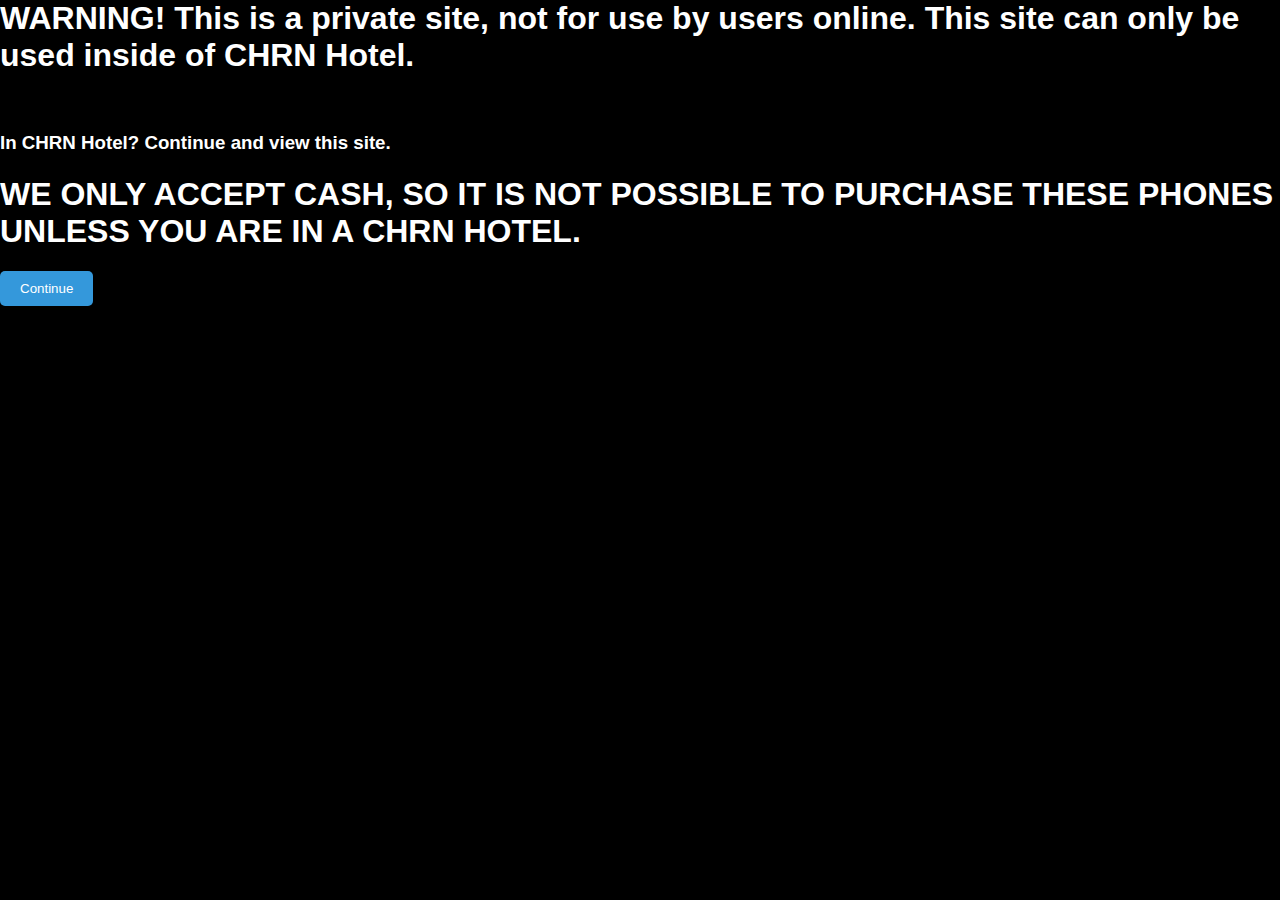
<file: index.html>
<html lang="en">
<head>
    <meta charset="UTF-8">
    <meta name="viewport" content="width=device-width, initial-scale=1.0">
    <title>Private Website - CHRN</title>
    <link rel="stylesheet" href="chrn.css">
    <link rel="icon" type="image/x-icon" href="favicon.ico">
</head>
<body>
    <h1>WARNING! This is a private site, not for use by users online. This site can only be used inside of CHRN Hotel.</h1> <br>
    <h3>In CHRN Hotel? Continue and view this site.</h3>
    <h1>WE ONLY ACCEPT CASH, SO IT IS NOT POSSIBLE TO PURCHASE THESE PHONES UNLESS YOU ARE IN A CHRN HOTEL.</h1>
    <button onclick="redirectToSite()">Continue</button>

<!-- JavaScript code to handle the redirection -->
<script>
    function redirectToSite() {
        // Replace "site.html" with the actual path or URL
        window.location.href = "site.html";
    }
</script>
</body>
</html>
</file>
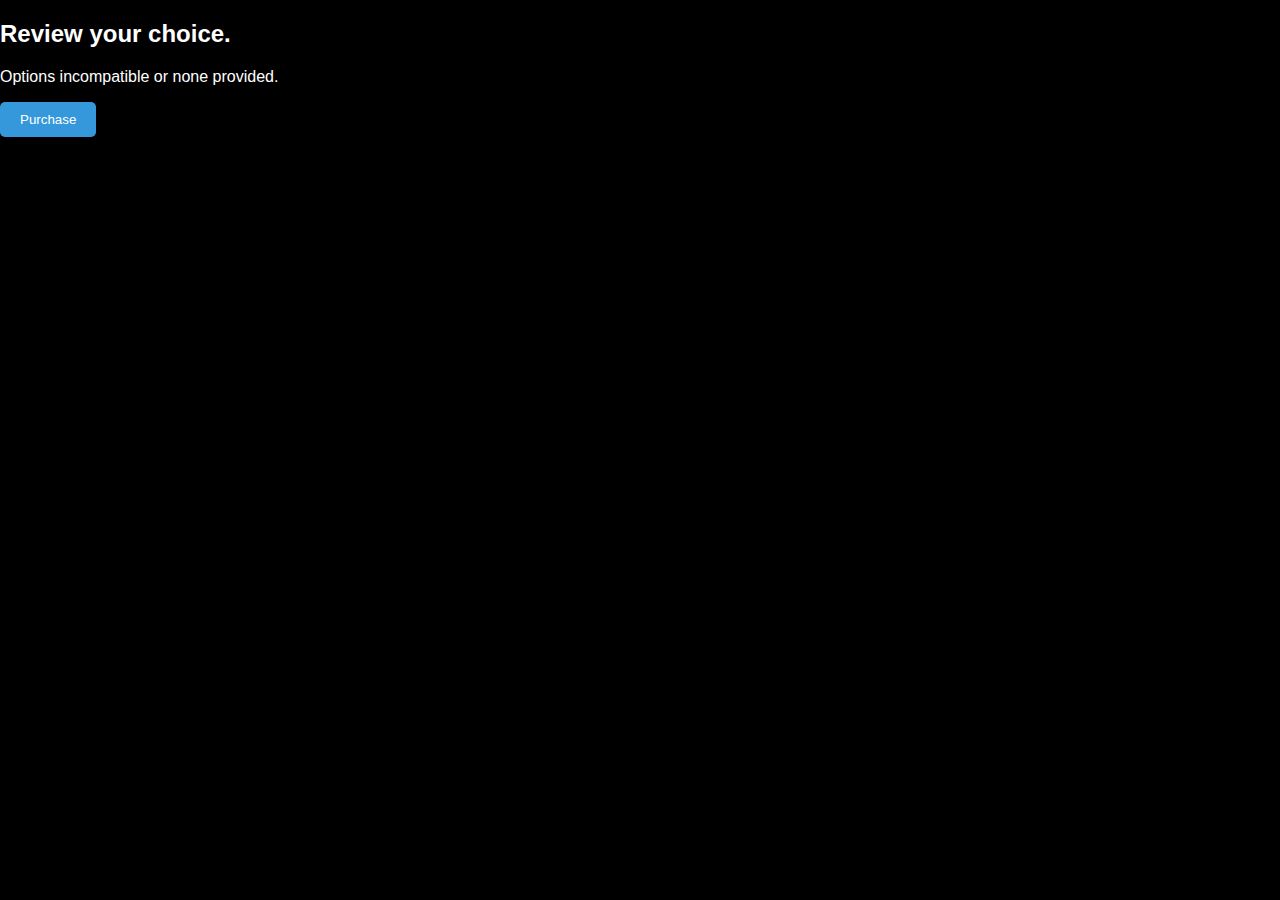
<file: compose.html>
<!DOCTYPE html>
<html lang="en">
<head>
    <meta charset="UTF-8">
    <meta name="viewport" content="width=device-width, initial-scale=1.0">
    <title>CHRN Trading - Compose and Buy</title>
    <link rel="stylesheet" href="chrn.css">
    <link rel="icon" type="image/x-icon" href="favicon.ico">
</head>
<body>
    <!-- Display the selected options from the URL parameters -->
    <h2>Review your choice.</h2>
    <p id="selectedOptionsOnNewPage"></p>

    <!-- Your content for the new page -->

    <!-- Your JavaScript code for handling the selected options -->
    <script>
        // Retrieve selected options from the URL parameters
        var urlParams = new URLSearchParams(window.location.search);
        var model = urlParams.get('model');
        var color = urlParams.get('color');
        var type = urlParams.get('type');
        var storage = urlParams.get('storage')
    
        // Display the selected options in the paragraph
        var selectedOptionsOnNewPage = document.getElementById("selectedOptionsOnNewPage");
    
        if (model && color && type && storage) {
            selectedOptionsOnNewPage.textContent =
                "Does this look right?" + "\n" + model + "\n" + type + "\n" + "in" + "\n" + "\n" + color + "\n" + "with" + "\n" + storage + "\n" + "Storage";
        } else {
            selectedOptionsOnNewPage.textContent = "Options incompatible or none provided.";
        }
    </script>    
     <button onclick="redirectToPrep()">Purchase</button>

     <!-- JavaScript code to handle the redirection -->
     <script>
         function redirectToPrep() {
             // Replace "site.html" with the actual path or URL
             window.location.href = "prepare.html";
         }
     </script>
</body>
</html>
</file>
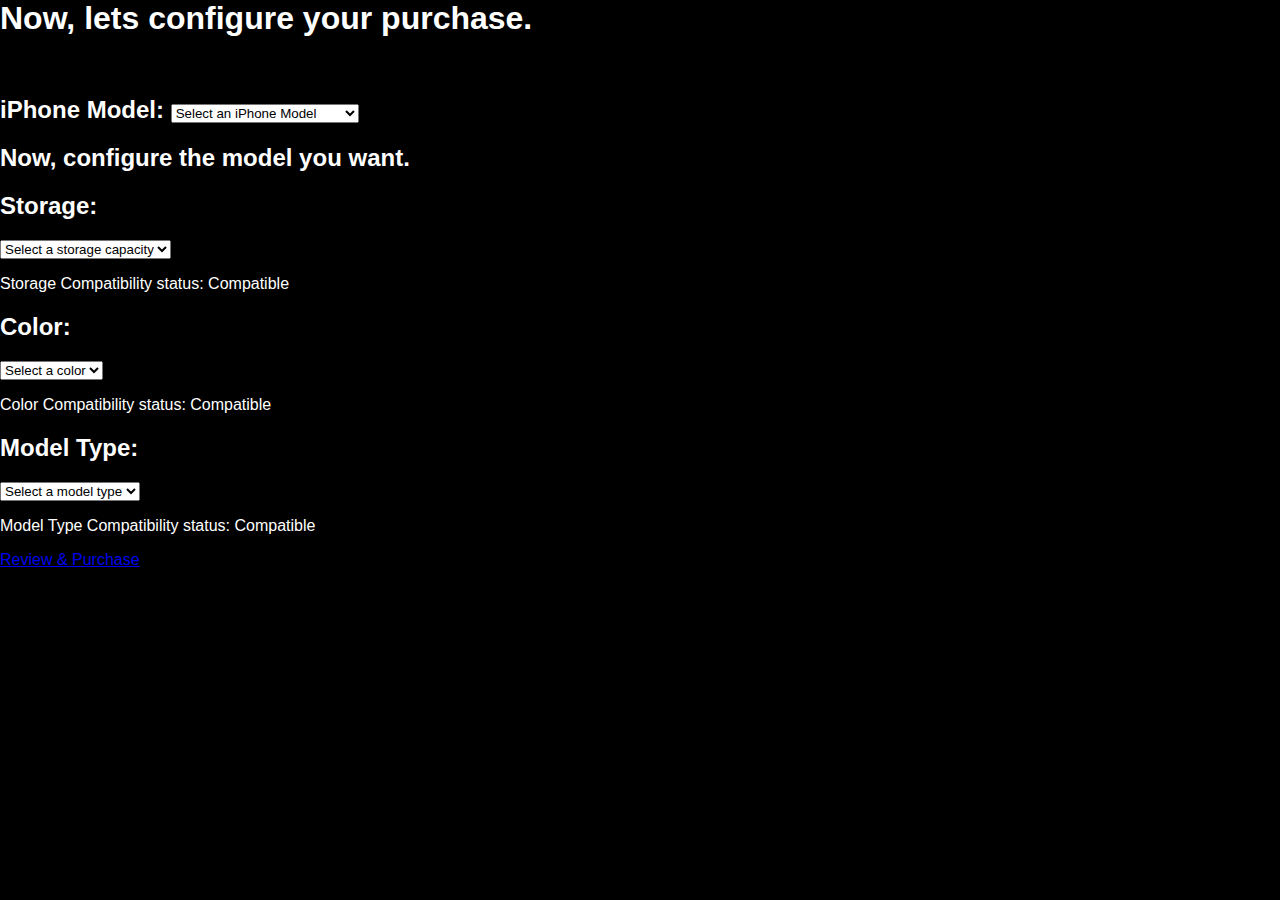
<file: options.html>
<html lang="en">
<head>
    <meta charset="UTF-8">
    <meta name="viewport" content="width=device-width, initial-scale=1.0">
    <title>CHRN Trading - Options</title>
    <link rel="stylesheet" href="chrn.css">
    <link rel="icon" type="image/x-icon" href="favicon.ico">
</head>
<body>
    <h1>Now, lets configure your purchase.</h1> <br>
    <h2>iPhone Model: <select id="dropdownMenu" onchange="handleDropdownChange()">
        <option value="default">Select an iPhone Model</option>
        <option value="1">iPhone 5S - $30 or more</option>
        <option value="2">iPhone 6 - $35 or more</option>
        <option value="3">iPhone 6S - $40 or more</option>
        <option value="4">iPhone SE 1 - $35 or more</option>
        <option value="5">iPhone 7 - $50 or more</option>
        <option value="6">iPhone 8 - $80 or more</option>
        <option value="7">iPhone X - $100 or more</option>
        <option value="8">iPhone XR - $100 or more</option>
        <option value="9">iPhone XS - $100 or more</option>
        <option value="10">iPhone SE 2 - $135 or more</option>
        <option value="11">iPhone 11 - $150 or more</option>
        <option value="12">iPhone SE 3 - $170 or more</option>
    </select>
    
    <!-- Display selected option -->
    
    <!-- JavaScript code to handle dropdown change -->
    <script>
        function handleDropdownChange() {
            // Get the selected value from the dropdown
            var selectedOption = document.getElementById("dropdownMenu");
        var selectedText = selectedOption.options[selectedOption.selectedIndex].text;
    
            // Display the selected option
            document.getElementById("selectedOption").innerText = "You selected: " + selectedText;
        }
    </script>
    </h2>
    <h2> Now, configure the model you want.</h2>
<!-- HTML code for the dropdown menus -->
<h2>Storage: </h2>
<select id="storageMenu" onchange="handleDropdownChange()">
    <option value="default">Select a storage capacity</option>
    <option value="16GB">16GB</option>
    <option value="32GB">32GB</option>
    <option value="64GB">64GB</option>
    <option value="128GB">128GB</option>
    <option value="256GB">256GB</option>
    <option value="512GB">512GB</option>
</select>

<!-- Display text based on compatibility -->
<p id="compatibilityText">Storage Compatibility status: Compatible</p>

<h2>Color: </h2>
<select id="colorMenu" onchange="handleDropdownChange()">
    <option value="default">Select a color</option>
    <option value="SG">Space Gray</option>
    <option value="S">Silver</option>
    <option value="G">Gold</option>
    <option value="RG">Rose Gold</option>
    <option value="R">Product Red</option>
    <option value="B">Black</option>
    <option value="JB">Jet Black</option>
    <option value="BL">Blue</option>
    <option value="W">White</option>
    <option value="Y">Yellow</option>
    <option value="CO">Coral</option>
    <option value="GR">Green</option>
    <option value="P">Purple</option>
    <option value="MI">Midnight</option>
    <option value="ST">Starlight</option>
</select>

<!-- Display text based on compatibility -->
<p id="compatibilityTextColors">Color Compatibility status: Compatible</p>

<h2>Model Type: </h2>
<select id="modelTypeMenu" onchange="handleDropdownChange()">
    <option value="default">Select a model type</option>
    <option value="N">Normal</option>
    <option value="PL">Plus</option>
    <option value="M">Max</option>
</select>

<!-- Display text based on compatibility -->
<p id="compatibilityTextModelOpt2">Model Type Compatibility status: Compatible</p>

<a href="compose.html" id="newPageLink">Review & Purchase</a>

<!-- Your JavaScript code -->
<script>
    function handleDropdownChange() {
        validateStorageOptions();
        validateColorOptions();
        validateModelOptions();
        updateNewPageLink();
    }

    function validateStorageOptions() {
        var selectedOption = document.getElementById("dropdownMenu");
        var selectedStorageMenu = document.getElementById("storageMenu");
        var compatibilityText = document.getElementById("compatibilityText");

        var selectedValue = selectedOption.options[selectedOption.selectedIndex].value;
        var selectedStorageOption = selectedStorageMenu.options[selectedStorageMenu.selectedIndex].value;

        var validStorageOptions = {
            1: ["16GB", "32GB", "64GB"],
            2: ["16GB", "32GB", "64GB", "128GB"],
            3: ["16GB", "32GB", "64GB", "128GB"],
            4: ["16GB", "32GB", "64GB", "128GB"],
            5: ["32GB", "128GB"],
            6: ["64GB", "128GB"],
            7: ["64GB", "256GB"],
            8: ["64GB", "128GB", "256GB"],
            9: ["64GB", "256GB", "512GB"],
            10: ["64GB", "128GB", "256GB"],
            11: ["64GB", "128GB"],
            12: ["64GB", "128GB", "256GB"]
        };

        var isCompatible = validStorageOptions[selectedValue].includes(selectedStorageOption);
        updateCompatibilityText(compatibilityText, isCompatible);
    }

    function validateColorOptions() {
        var selectedOption = document.getElementById("dropdownMenu");
        var selectedColorMenu = document.getElementById("colorMenu");
        var compatibilityTextColors = document.getElementById("compatibilityTextColors");

        var selectedValue = selectedOption.options[selectedOption.selectedIndex].value;
        var selectedColorOption = selectedColorMenu.options[selectedColorMenu.selectedIndex].value;

        var validColorOptions = {
            1: ["SG", "S", "G"],
            2: ["SG", "S", "G"],
            3: ["SG", "S", "G", "RG"],
            4: ["SG", "S", "G", "RG"],
            5: ["S", "G", "RG", "R", "JB", "B"],
            6: ["SG", "S", "G", "R"],
            7: ["SG", "S"],
            8: ["BL", "Y", "CO", "R"],
            9: ["SG", "S", "G"],
            10: ["R", "W", "B"],
            11: ["G", "R", "B", "W", "GR", "P"],
            12: ["R", "MI", "ST"]
        };

        var isCompatible = validColorOptions[selectedValue].includes(selectedColorOption);
        updateCompatibilityText(compatibilityTextColors, isCompatible);
    }

    function validateModelOptions() {
        var selectedOption = document.getElementById("dropdownMenu");
        var selectedModelMenu = document.getElementById("modelTypeMenu");
        var compatibilityTextModelOpt2 = document.getElementById("compatibilityTextModelOpt2");

        var selectedValue = selectedOption.options[selectedOption.selectedIndex].value;
        var selectedModelTypeOption = selectedModelMenu.options[selectedModelMenu.selectedIndex].value;

        var validModelOptions = {
            1: ["N"],
            2: ["N", "PL"],
            3: ["N", "PL"],
            4: ["N"],
            5: ["N", "PL"],
            6: ["N", "PL"],
            7: ["N"],
            8: ["N"],
            9: ["N", "M"],
            10: ["N"],
            11: ["N"],
            12: ["N"]
        };

        var isCompatible = validModelOptions[selectedValue].includes(selectedModelTypeOption);
        updateCompatibilityText(compatibilityTextModelOpt2, isCompatible);
    }

    function updateCompatibilityText(element, isCompatible) {
        if (isCompatible) {
            element.innerText = 'Compatibility status: Compatible';
        } else {
            element.innerText = 'Compatibility status: Not compatible';
        }
    }

    function updateNewPageLink() {
        var selectedOption = document.getElementById("dropdownMenu");
        var selectedColorMenu = document.getElementById("colorMenu");
        var selectedModelMenu = document.getElementById("modelTypeMenu");
        var selectedStorageOption = document.getElementById("storageMenu");
        var newPageLink = document.getElementById("newPageLink");
        var prep = document.getElementById("prep")

        var selectedDropdownOption = selectedOption.options[selectedOption.selectedIndex].text;
        var selectedColorOption = selectedColorMenu.options[selectedColorMenu.selectedIndex].text;
        var selectedModelTypeOption = selectedModelMenu.options[selectedModelMenu.selectedIndex].text;
        var selectedStorageOptionText = selectedStorageOption.options[selectedStorageOption.selectedIndex].text;

        // Adjust the regular expression to properly remove storage details
        var cleanedDropdownOption = selectedDropdownOption.replace(/(\s*-\s*\$[\d,]+ or more)$/i, '');

        // Update the href attribute with selected options as parameters
        newPageLink.href = "compose.html?model=" + encodeURIComponent(cleanedDropdownOption.trim()) +
                           "&color=" + encodeURIComponent(selectedColorOption) +
                           "&type=" + encodeURIComponent(selectedModelTypeOption) +
                           "&storage=" + encodeURIComponent(selectedStorageOptionText);
    }
</script>
</body>
</html>
</file>
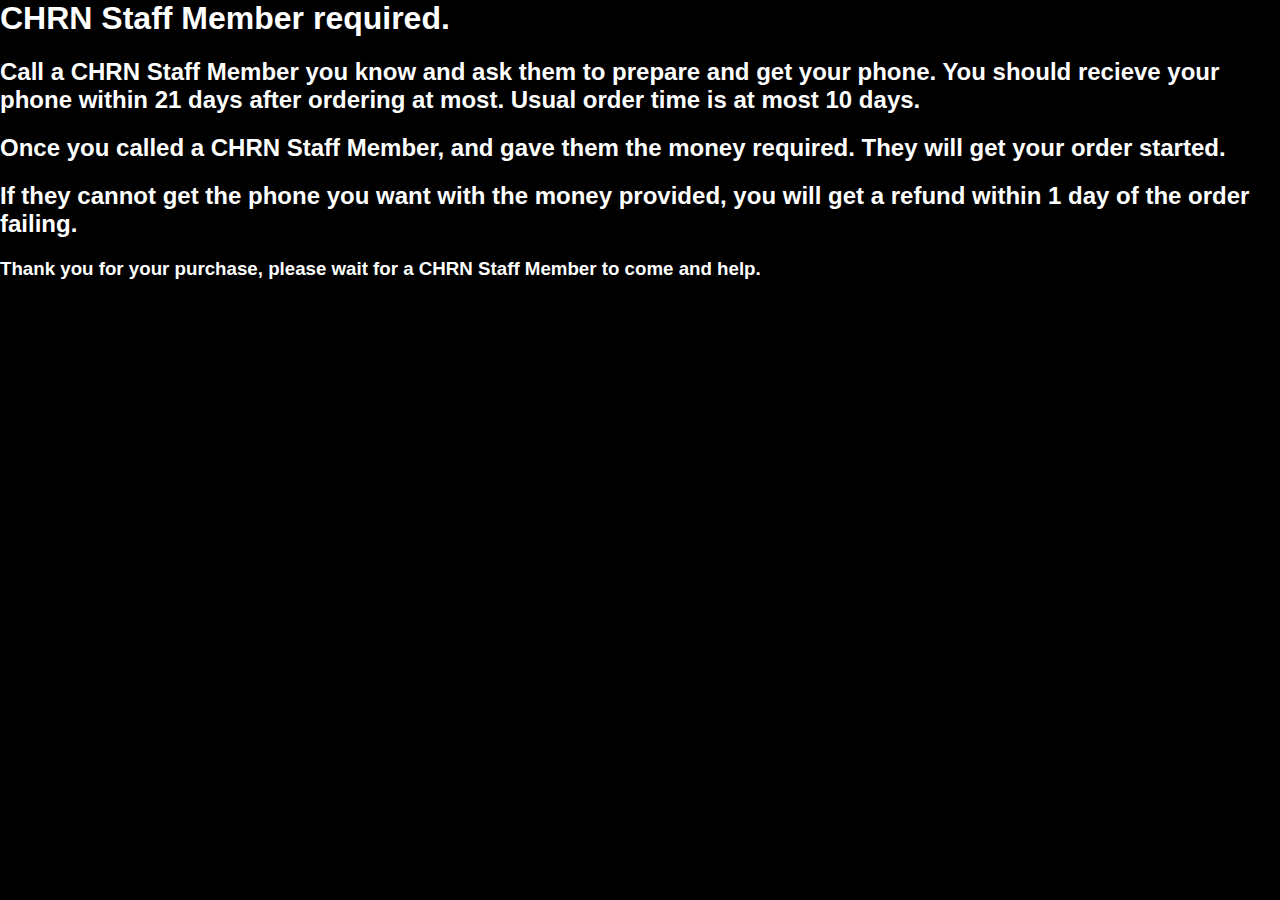
<file: prepare.html>
<html lang="en">
<head>
    <meta charset="UTF-8">
    <meta name="viewport" content="width=device-width, initial-scale=1.0">
    <title>CHRN Trading - Staff Required</title>
    <link rel="stylesheet" href="chrn.css">
    <link rel="icon" type="image/x-icon" href="favicon.ico">
</head>
<body>
    <h1>CHRN Staff Member required.</h1>
    <h2>Call a CHRN Staff Member you know and ask them to prepare and get your phone. You should recieve your phone within 21 days after ordering at most. Usual order time is at most 10 days.</h2>
    <h2>Once you called a CHRN Staff Member, and gave them the money required. They will get your order started.</h2>
    <h2>If they cannot get the phone you want with the money provided, you will get a refund within 1 day of the order failing.</h2>
    
    <h3>Thank you for your purchase, please wait for a CHRN Staff Member to come and help.</h3>
</body>
</html>
</file>
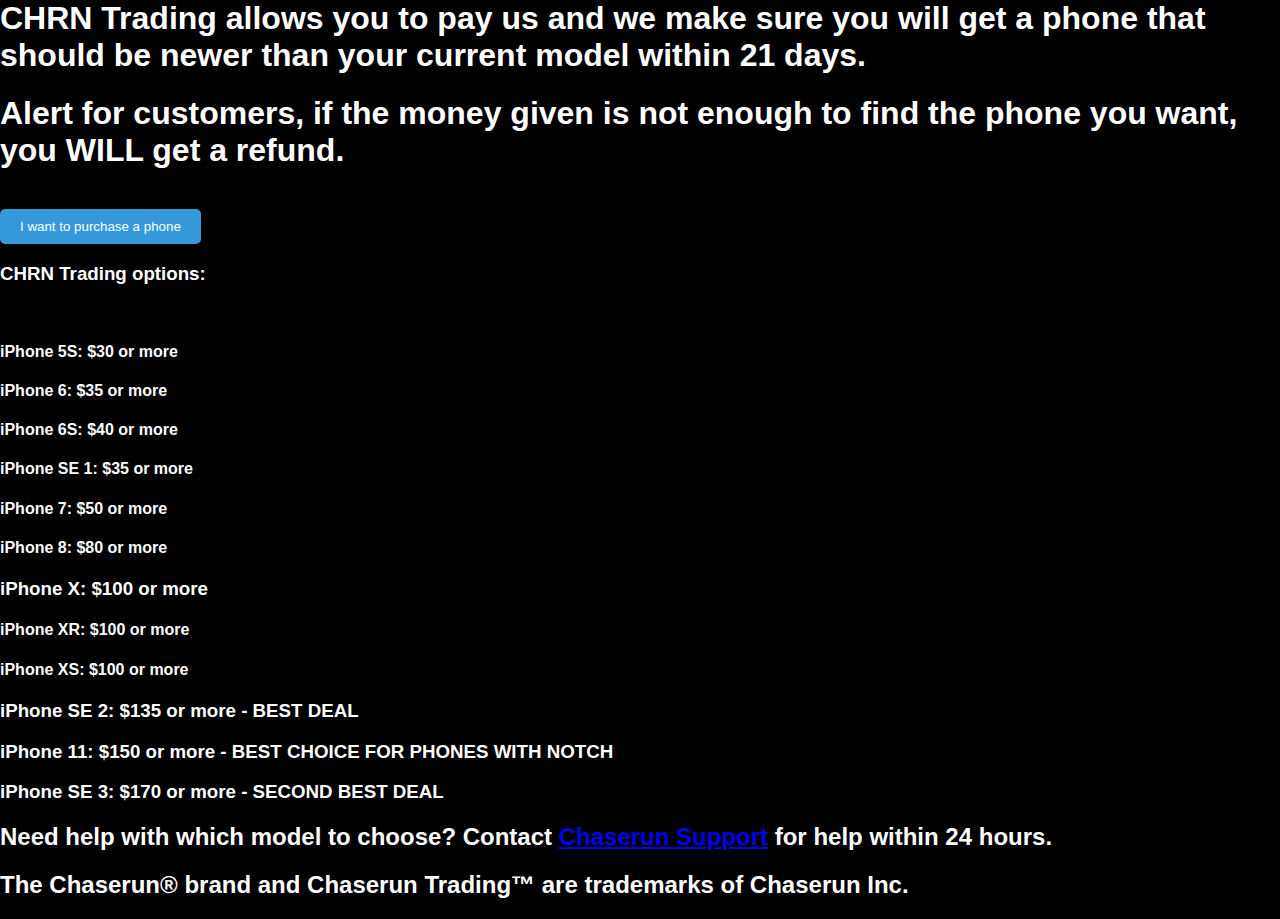
<file: site.html>
<html lang="en">
<head>
    <meta charset="UTF-8">
    <meta name="viewport" content="width=device-width, initial-scale=1.0">
    <title>CHRN Trading - Recieve Phones</title>
    <link rel="stylesheet" href="chrn.css">
    <link rel="icon" type="image/x-icon" href="favicon.ico">
</head>
<body>
<h1>CHRN Trading allows you to pay us and we make sure you will get a phone that should be newer than your current model within 21 days.</h1>
<h1>Alert for customers, if the money given is not enough to find the phone you want, you WILL get a refund.</h1>
<br>
<button onclick="redirectToOptions()">I want to purchase a phone</button>

<!-- JavaScript code to handle the redirection -->
<script>
    function redirectToOptions() {
        // Replace "options.html" with the correct file name or path
        window.location.href = "options.html";
    }
</script>

<h3>CHRN Trading options:</h3> <br>
<h4>  iPhone 5S: $30 or more</h4>
<h4>  iPhone 6: $35 or more</h4>
<h4>  iPhone 6S: $40 or more</h4>
<h4>  iPhone SE 1: $35 or more</h4>
<h4>  iPhone 7: $50 or more</h4>
<h4>  iPhone 8: $80 or more</h4>
<h3>  iPhone X: $100 or more</h3>
<h4>  iPhone XR: $100 or more</h4>
<h4>  iPhone XS: $100 or more</h4>
<h3>  iPhone SE 2: $135 or more - BEST DEAL</h3>
<h3>  iPhone 11: $150 or more - BEST CHOICE FOR PHONES WITH NOTCH</h3>
<h3>  iPhone SE 3: $170 or more - SECOND BEST DEAL</h3>
<h2>Need help with which model to choose? Contact <a href=mailto:31dohertyw@gmail.com>Chaserun Support</a> for help within 24 hours.</h2>
<h2>The Chaserun&reg; brand and Chaserun Trading&trade; are trademarks of Chaserun Inc.</h2>
</body>
</html>
</file>
<file: chrn.css>
/* styles.css */

body {
    background-color: #000000; /* Set the background color for the entire page */
    font-family: 'Arial', sans-serif;
    margin: 0;
    padding: 0;
    color: #fff; /* Set text color to white */
    box-sizing: border-box;
}

button {
    background-color: #3498db;
    color: #fff;
    padding: 10px 20px;
    border: none;
    border-radius: 5px;
    cursor: pointer;
}

button:hover {
    background-color: #2980b9;
}
</file>
